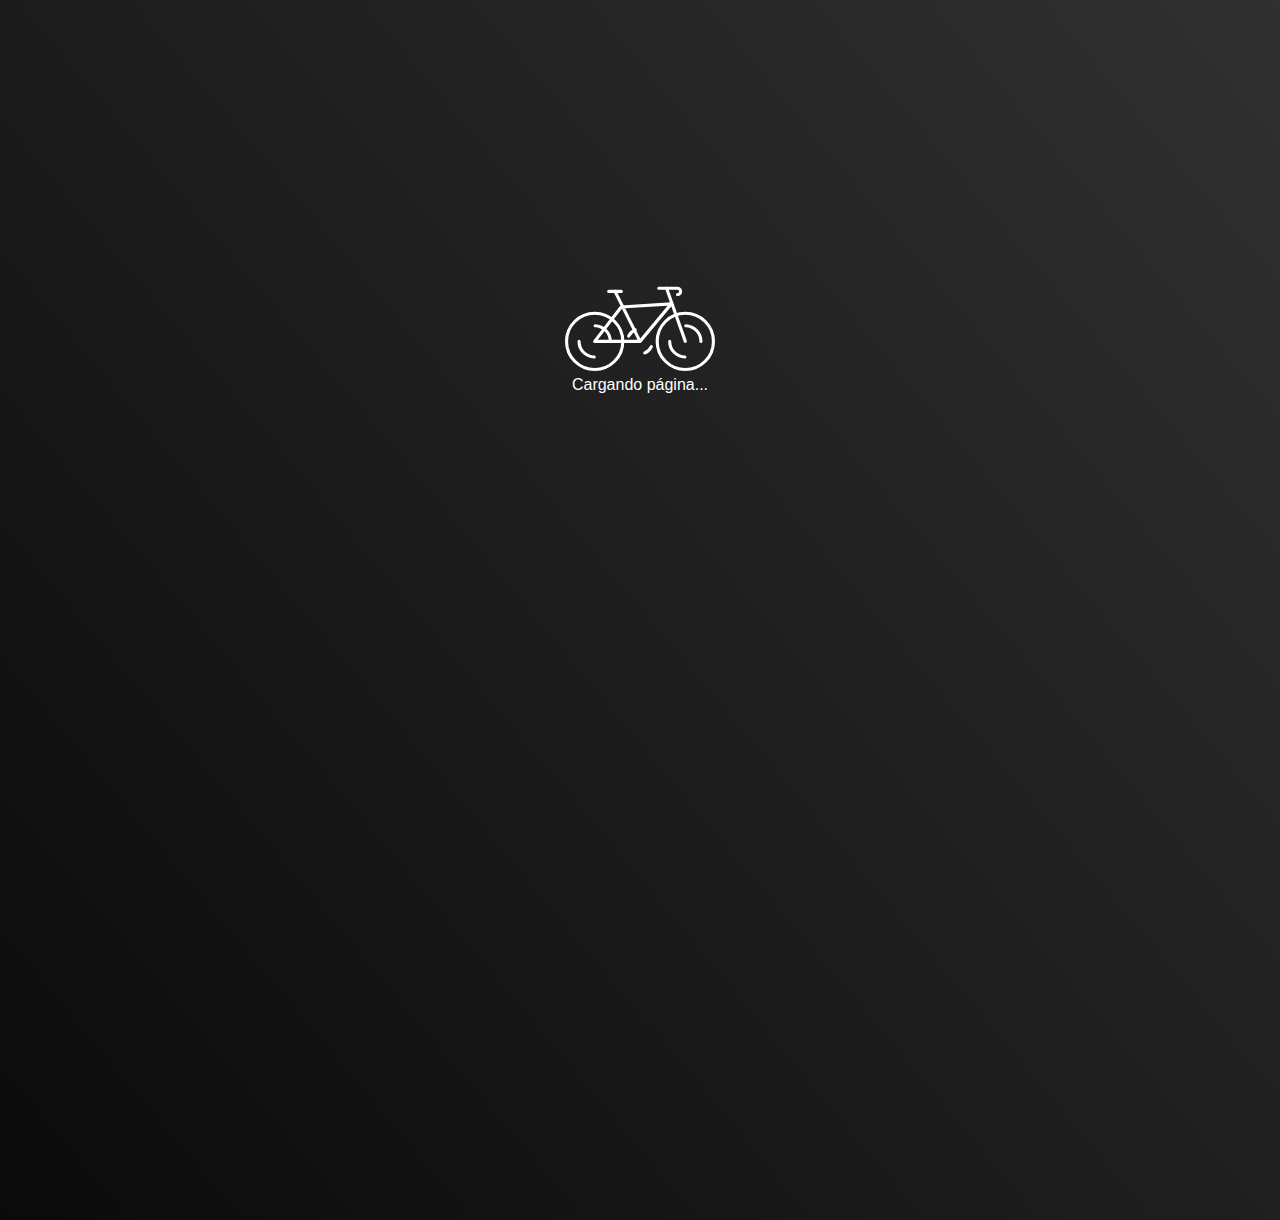
<file: index.html>
<!DOCTYPE html>
<html lang="es">
<head>
  <meta charset="UTF-8">
  <meta name="viewport" content="width=device-width, initial-scale=1.0">
  <title>Cargando...</title>
  <link rel="stylesheet" href="assets/css/base.css">
  <link rel="stylesheet" href="assets/css/components/loader.css">
</head>
<body>
    <div id="welcome-screen">
        <span class="loader"></span>
        <br><br />
        <div>
          <svg class="loader" viewBox="0 0 48 30" width="48px" height="30px">
            <g fill="none" stroke="currentColor" stroke-linecap="round" stroke-linejoin="round" stroke-width="1">
              <g transform="translate(9.5,19)">
                <circle class="loader_tire" r="9" stroke-dasharray="56.549 56.549"></circle>
                <g class="loader_spokes-spin" stroke-dasharray="31.416 31.416" stroke-dashoffset="-23.562">
                  <circle class="loader_spokes" r="5"></circle>
                  <circle class="loader_spokes" r="5" transform="rotate(180,0,0)"></circle>
                </g>
              </g>
              <g transform="translate(24,19)">
                <g class="loader_pedals-spin" stroke-dasharray="25.133 25.133" stroke-dashoffset="-21.991"
                  transform="rotate(67.5,0,0)">
                  <circle class="loader_pedals" r="4"></circle>
                  <circle class="loader_pedals" r="4" transform="rotate(180,0,0)"></circle>
                </g>
              </g>
              <g transform="translate(38.5,19)">
                <circle class="loader_tire" r="9" stroke-dasharray="56.549 56.549"></circle>
                <g class="loader_spokes-spin" stroke-dasharray="31.416 31.416" stroke-dashoffset="-23.562">
                  <circle class="loader_spokes" r="5"></circle>
                  <circle class="loader_spokes" r="5" transform="rotate(180,0,0)"></circle>
                </g>
              </g>
              <polyline class="loader_seat" points="14 3,18 3" stroke-dasharray="5 5"></polyline>
              <polyline class="loader_body" points="16 3,24 19,9.5 19,18 8,34 7,24 19" stroke-dasharray="79 79"></polyline>
              <path class="loader_handlebars" d="m30,2h6s1,0,1,1-1,1-1,1" stroke-dasharray="10 10"></path>
              <polyline class="loader_front" points="32.5 2,38.5 19" stroke-dasharray="19 19"></polyline>
            </g>
          </svg>
        </div>
        <p>Cargando página...</p>
      </div>
      <script>
        window.onload = function() {
          setTimeout(function() {
            window.location.href = "main.html";
          }, 3000);
        };
      </script>
</body>
</html>
</file>
<file: assets/css/base.css>
* {
  margin: 0;
  padding: 0;
  box-sizing: border-box;
  color: white;
  align-items: center;
  align-content: center;
  align-self: center;
  align-items: center;
}
body {
  height: 100%;
}

@keyframes slideIn {
  0% {
      transform: translateX(-100%);
      opacity: 0;
  }
  100% {
      transform: translateX(0);
      opacity: 1;
  }
}

.listitem {
  font-size: 20px;
  color: white;
  font-family: Impact;
}

.tit {
  font-size: clamp(40px, 8vw, 100px);
  font-weight: bold;
  color: white;
  animation: slideIn 2s ease-out;
  font-family: Rochester;
}

body {
  background: linear-gradient(180deg, #000000, green);
  font-family: Arial, sans-serif;
  display: flex;
  justify-content: center;
  align-items: center;
  flex-direction: column;
}

nav {
  background-color: rgba(51, 51, 51, 0.8);
  padding: 15px 20px;
  width: 100%;
  top: 0;
  left: 0;
  z-index: 1000;
  box-shadow: 0 4px 6px rgba(0, 0, 0, 0.1);
  backdrop-filter: blur(10px);
  position: fixed;
}

nav ul {
  display: flex;
  list-style-type: none;
  display: flex;
  justify-content: space-evenly;
  width: 100%;
}

nav ul li a {
  color: white;
  text-decoration: none;
  font-size: 18px;
  position: relative;
  transition: color 0.3s ease, transform 0.3s ease;
  padding: 10px 20px;
  border-radius: 5px;
  text-transform: uppercase;
  font-weight: bold;
}

nav ul li a:hover {
  color: black;
  transform: translateY(-2px);
  background: linear-gradient(45deg, green, green);
  border-radius: 10px;
  padding: 10px 20px;
}

.info-container {
  background-color: black;
  color: white;
  padding: 5%;
  width: 100%;
  display: grid;
  grid-template-columns: 1fr 1fr;
  gap: 20px;
}

.column {
  padding: 20px;
  background-color: rgba(255, 255, 255, 0.1);
  border-radius: 10px;
}

@media (max-width: 768px) {
  .tit {
      font-size: 50px;
      text-align: center;
  }

  .listitem {
      font-size: 20px;
  }

  nav ul {
      flex-direction: column;
      align-items: center;
  }

  nav ul li {
      margin-bottom: 10px;
  }

  .info-container {
      grid-template-columns: 1fr; /* Una sola columna en móviles */
      text-align: center;
  }

  .column {
      padding: 15px;
  }
}

/* Estilos adicionales */
#navbar {
  display: none;
}

/* La clase 'hidden' oculta el nav */
#navbar.hidden {
  display: none;
}

/* Cuando el nav está visible, se muestra */
#navbar:not(.hidden) {
  display: block;
}

.menu-button {
  background-color: #007bff;
  color: white;
  background-color: green;
  padding: 10px 20px;
  border: none;
  cursor: pointer;
}

.menu-button:hover {
  background-color: green;
}
</file>
<file: assets/css/components/loader.css>
/* loader.css */

#welcome-screen {
    position: absolute;
    text-align: center;
    color: white;
    background: linear-gradient(50deg, #000000, #434343);
    width: 200%;
    height: 200%;
    display: flex;
    justify-content: center;
    align-items: center;
    flex-direction: column;
    margin-top: 50%;
  }
  
  .loader {
    display: block;
    width: 150px;
    height: auto;
  }
  
  .loader_body,
    .loader_front,
    .loader_handlebars,
    .loader_pedals,
    .loader_pedals-spin,
    .loader_seat,
    .loader_spokes,
    .loader_spokes-spin,
    .loader_tire {
    animation: bikeBody 3s ease-in-out infinite;
    stroke: var(--primary);
    transition: stroke var(--trans-dur);
  }
  
  .loader_front {
    animation-name: bikeFront;
  }
  
  .loader_handlebars {
    animation-name: bikeHandlebars;
  }
  
  .loader_pedals {
    animation-name: bikePedals;
  }
  
  .loader_pedals-spin {
    animation-name: bikePedalsSpin;
  }
  
  .loader_seat {
    animation-name: bikeSeat;
  }
  
  .loader_spokes,
    .loader_tire {
    stroke: currentColor;
  }
  
  .loader_spokes {
    animation-name: bikeSpokes;
  }
  
  .loader_spokes-spin {
    animation-name: bikeSpokesSpin;
  }
  
  .loader_tire {
    animation-name: bikeTire;
  }
  
  @media (prefers-color-scheme: dark) {
    :root {
      --bg: hsl(var(--hue), 90%, 10%);
      --fg: hsl(var(--hue), 90%, 90%);
    }
  }
  
  @keyframes bikeBody {
    from {
      stroke-dashoffset: 79;
    }
  
    33%,
      67% {
      stroke-dashoffset: 0;
    }
  
    to {
      stroke-dashoffset: -79;
    }
  }
  
  @keyframes bikeFront {
    from {
      stroke-dashoffset: 19;
    }
  
    33%,
      67% {
      stroke-dashoffset: 0;
    }
  
    to {
      stroke-dashoffset: -19;
    }
  }
  
  @keyframes bikeHandlebars {
    from {
      stroke-dashoffset: 10;
    }
  
    33%,
      67% {
      stroke-dashoffset: 0;
    }
  
    to {
      stroke-dashoffset: -10;
    }
  }
  
  @keyframes bikePedals {
    from {
      animation-timing-function: ease-in;
      stroke-dashoffset: -25.133;
    }
  
    33%,
      67% {
      animation-timing-function: ease-out;
      stroke-dashoffset: -21.991;
    }
  
    to {
      stroke-dashoffset: -25.133;
    }
  }
  
  @keyframes bikePedalsSpin {
    from {
      transform: rotate(0.1875turn);
    }
  
    to {
      transform: rotate(3.1875turn);
    }
  }
  
  @keyframes bikeSeat {
    from {
      stroke-dashoffset: 5;
    }
  
    33%,
      67% {
      stroke-dashoffset: 0;
    }
  
    to {
      stroke-dashoffset: -5;
    }
  }
  
  @keyframes bikeSpokes {
    from {
      animation-timing-function: ease-in;
      stroke-dashoffset: -31.416;
    }
  
    33%,
      67% {
      animation-timing-function: ease-out;
      stroke-dashoffset: -23.562;
    }
  
    to {
      stroke-dashoffset: -31.416;
    }
  }
  
  @keyframes bikeSpokesSpin {
    from {
      transform: rotate(0);
    }
  
    to {
      transform: rotate(3turn);
    }
  }
  
  @keyframes bikeTire {
    from {
      animation-timing-function: ease-in;
      stroke-dashoffset: 56.549;
      transform: rotate(0);
    }
  
    33% {
      stroke-dashoffset: 0;
      transform: rotate(0.33turn);
    }
  
    67% {
      animation-timing-function: ease-out;
      stroke-dashoffset: 0;
      transform: rotate(0.67turn);
    }
  
    to {
      stroke-dashoffset: -56.549;
      transform: rotate(1turn);
    }
  }
</file>
